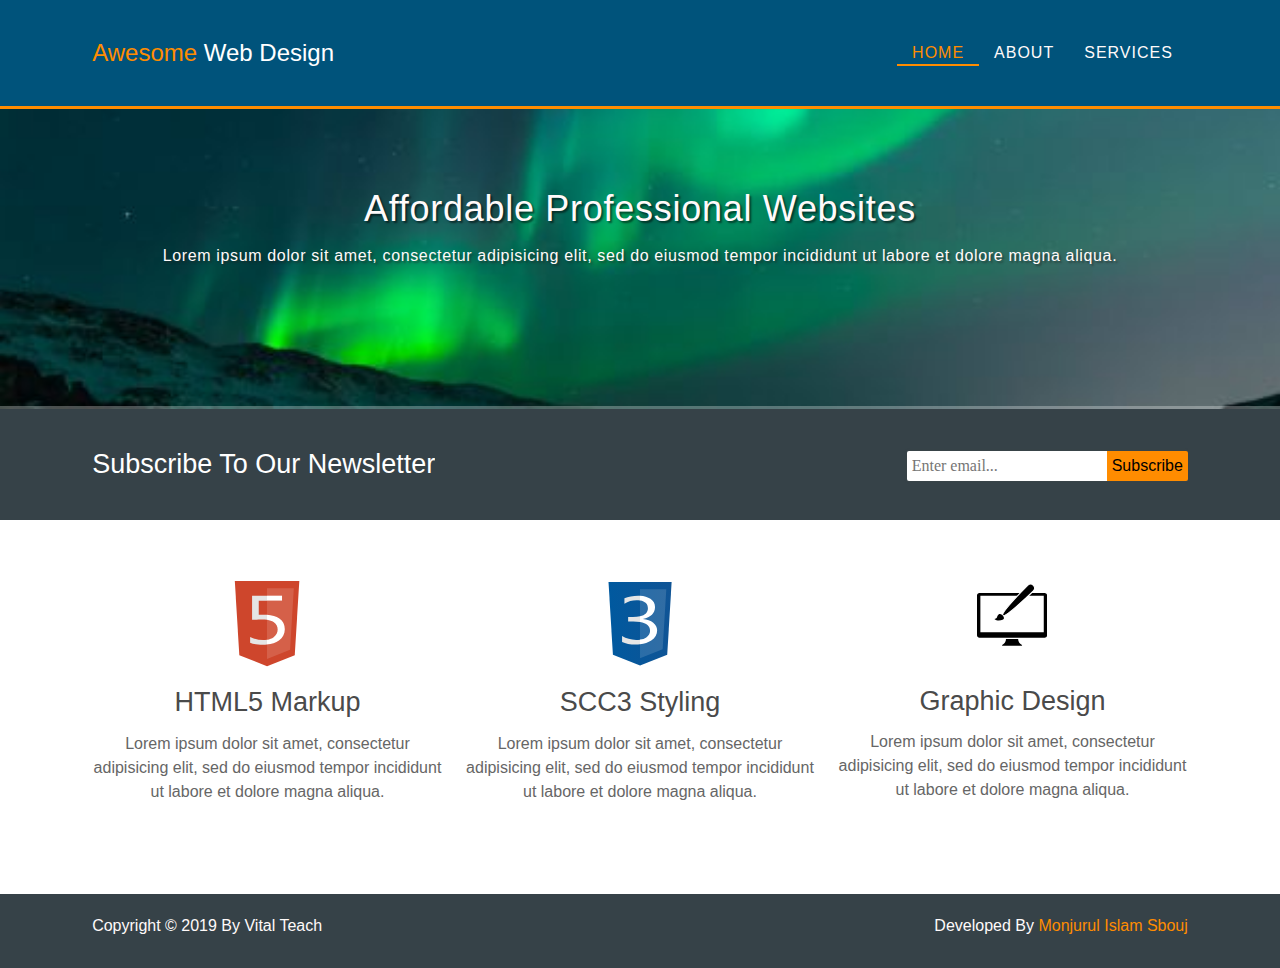
<file: index.html>
<!DOCTYPE html>
<html>
<head>
	<meta charset="utf-8">
	<meta name="viewport" content="width=device-width">
	<meta name="description" content="Awesome Responsive Web Design Using HTML5 And CSS3">
	<meta name="keywords" content="web design blog, web development blog, web developer blog, html5, css3, html, css, javascript, jquery, php, wordpress">
	<meta name="author" content="Vital Teach">
	<title>Awesome Web Design | HTML5 And CSS3</title>
	<link rel="stylesheet" href="style.css">
</head>
<body>
	<!-- Messenger Chat Plugin Code -->
    <div id="fb-root"></div>

    <!-- Your Chat Plugin code -->
    <div id="fb-customer-chat" class="fb-customerchat">
    </div>

    <script>
      var chatbox = document.getElementById('fb-customer-chat');
      chatbox.setAttribute("page_id", "409245169902270");
      chatbox.setAttribute("attribution", "biz_inbox");

      window.fbAsyncInit = function() {
        FB.init({
          xfbml            : true,
          version          : 'v11.0'
        });
      };

      (function(d, s, id) {
        var js, fjs = d.getElementsByTagName(s)[0];
        if (d.getElementById(id)) return;
        js = d.createElement(s); js.id = id;
        js.src = 'https://connect.facebook.net/en_US/sdk/xfbml.customerchat.js';
        fjs.parentNode.insertBefore(js, fjs);
      }(document, 'script', 'facebook-jssdk'));
    </script>
	<header id="header_area">
		<div class="middle">
			<div class="branding float_l">
				<a href="index.html">
					<h3><span>Awesome</span> Web Design</h3>
				</a>
			</div>

			<nav class="header_nav float_r">
				<ul>
					<li class="fa_icons" id="current"><a class="fa-home" href="index.html">Home</a></li>	
					<li><a href="about.html">About</a></li>	
					<li><a href="services.html">Services</a></li>
				</ul>
			</nav>
		</div>
	</header>

	<section id="showcase_area">
		<div class="middle">
			<div>
				<h1>Affordable Professional Websites</h1>
			<p>
				Lorem ipsum dolor sit amet, consectetur adipisicing elit, sed do eiusmod
				tempor incididunt ut labore et dolore magna aliqua.
			</p>
			</div>
		</div>
	</section>

	<section id="neswletter_area">
		<div class="middle">
			<h2>Subscribe To Our Newsletter</h2>
			<form class="subs_form" action="process.php" method="post">
				<input class="trans subs_text" type="email" name="email" placeholder="Enter email...">
				<button type="submit" name="submit" class="trans subs_btn">Subscribe</button>
			</form>
		</div>
	</section>

	<section id="features_area">
		<div class="middle">
			<div class="feature html5">
				<div class="feature_head">
					<img src="images/html5-logo.svg" width="120px" height="auto">
				</div>
				<div class="feature_body">
					<h2>HTML5 Markup</h2>
					<p>
						Lorem ipsum dolor sit amet, consectetur adipisicing elit, sed do eiusmod
						tempor incididunt ut labore et dolore magna aliqua.
					</p>
				</div>
			</div>
			<div class="feature css3">
				<div class="feature_head">
					<img src="images/css3-logo.svg" width="120px" height="auto">
				</div>
				<div class="feature_body">
					<h2>SCC3 Styling</h2>
					<p>
						Lorem ipsum dolor sit amet, consectetur adipisicing elit, sed do eiusmod
						tempor incididunt ut labore et dolore magna aliqua.
					</p>
				</div>
			</div>
			<div class="feature graphic">
				<div class="feature_head">
					<img src="images/graphic-design.svg" width="120px" height="auto">
				</div>
				<div class="feature_body">
					<h2>Graphic Design</h2>
					<p>
						Lorem ipsum dolor sit amet, consectetur adipisicing elit, sed do eiusmod
						tempor incididunt ut labore et dolore magna aliqua.
					</p>
				</div>
			</div>
		</div>
	</section>

	<footer id="footer_area">
		<div class="middle">
			<div class="footer_left">
				<p>
					Copyright &copy; 2019 By Vital Teach
				</p>
			</div>
			<div class="footer_right">
				<p>
					Developed By <a href="#">Monjurul Islam Sbouj</a>
				</p>
			</div>
		</div>
	</footer>
</body>
</html>
</file>
<file: style.css>
/* global styles start ========================= */
/* reset */
html *{margin:0;padding:0;-webkit-box-sizing:border-box;-moz-box-sizing:border-box;box-sizing:border-box;}
/* body general styles */
html, body{color:#666;font:16px/1.5 Verdana,sans-serif,'Segoe UI';animation:bodyAni 1s ease;}
body *{overflow:hidden;}
/* page loding animation */
@keyframes bodyAni{ from{transform:translateY(-10px);opacity:0} to{transform:translateY(0);opacity: 1}}
/* get the page content to middle of the screen */
.middle{margin:0 auto;width: 85.6%;}
/* h1 to h6 styles */
h1,h2,h3,h4,h5,h6{margin:10px 0;color:#4a4a4a;font-weight:400;font-family:"Segoe UI",sans-serif,Arial}
h1{font-size:36px}h2{font-size:27px;}h3{font-size:24px}h4{font-size:20px;}h5{font-size:18px}h6{font-size:16px}
p {margin-bottom:10px}
img[alt]{text-decoration:underline;background:#0000 !important;}
/* navigation namu styles */
ul{list-style:none}
li#current{border-bottom:2px solid darkorange}
li#current a{color:darkorange !important}
li#current a:before{margin-right:0!important;font-size:32px;line-height:0;position:relative;top:5px}
li a#down_arr,li a#right_arr{position:relative !important}
li a{display:block}
ul li:first-child a{border-left:0 !important}
ul li:last-child a{border-right:0 !important}
li a:hover{color: darkorange}
a:active{color:red}
a:hover{color:tomato}
a:hover:before{color:#00CED1}
a, a:before{-moz-transition:all 0.4s ease,border-bottom-color 0.3s ease;-webkit-transition:all 0.4s ease,border-bottom-color 0.3s ease;-ms-transition:all 0.4s ease,border-bottom-color 0.3s ease;transition:all 0.4s ease,border-bottom-color 0.3s ease;color:darkorange;text-decoration:none}
/* form and button styles */
input,textarea{font-size:16px;font-family:Verdana,'Segoe UI',tahoma;transition:all 0.3s}
.submit_form input,.contact_form input,textarea{padding:6px 4px;border:1px solid #bbb;margin:4px auto;display:block;-webkit-border-radius:2px;border-radius:2px;color:#888}
textarea{height:160px}
.submit_form input:focus,.contact_form input:focus,textarea:focus{border:1px solid #73aee3 !important;-webkit-box-shadow:0 0 3px #73aee3;-moz-box-shadow:0 0 3px #73aee3;-ms-box-shadow:0 0 3px #73aee3;box-shadow:0 0 3px #73aee3}
.contact_form input:focus-within,textarea:focus-within{color:#222}
.submit_form label,.contact_form label, .search_form label{display:block}
.submit_btn,a.btn{background: #ff8916;border:none;transition:0.4s cubic-bezier(.67,.11,.42,1.05);padding:5px 1rem;box-shadow:0px 2px 5px 0px #0005;margin:10px 10px 15px;border-radius:1px;color:white}
.submit_btn,.search_btn,.subs_btn,a.btn{border:none !important;cursor:pointer;font-size: inherit}
.search_form *,.submit_form *,.subs_form *{font-size:1em;border:none;padding:6px 5px}
.search_btn, .subs_btn, .submit_btn{background-color:darkorange}
.search_btn:hover,.subs_btn:hover{color:white;background-color:tomato}
a.btn{border:none;display:inline-block}
a.btn:hover,.submit_btn:hover{background:white;color:#444;box-shadow:0px 5px 10px #0005}
.pos_r{position:relative}
.pos_a{position:absolute}
.pos_f{position:fixed}
.float_l{float:left}
.float_r{float:right}
hr{margin:30px auto 20px;border:none;border-top:1px solid #0002;width:100%}
br {margin-bottom:8px}
.trans{-webkit-transition:all 0.4s;-moz-transition:all .4s;-ms-transition:all .4s;transition:all .4s}
/* dropdown menu's navigator arrows */
#down_arr:before,#right_arr:before{content:"";font-size:0;height:0;width:0;border:4px solid;position:absolute;transform:translate(-50%,-50%)}
ul li a#down_arr:before{border-color:lightcyan transparent transparent transparent;top:94%;left:50%;transition:.3s}
ul li:hover > a#down_arr:before{top:100%;border-top-color:#808080}
.sub_menu1 a#right_arr:before{border-color:transparent transparent transparent lightcyan;top:50%;left:95%;transition:.4s;}
.sub_menu1 li:hover > a#right_arr:before{left:100%;top:50%;border-left-color:#808080}
/* Contact Form Styles */
.contact_form legend{margin:0 5px 3px;padding:0px 3px;text-transform:uppercase;color:darkorange}
.contact_form fieldset{border:1px solid #ddd;border-radius:4px}
/* global styles end ========================= */

#header_area {
	background: #00537b;
	border-bottom: 3px solid darkorange;
	padding: 25px 0;
	min-height: 70px;
}
.branding h3 {
	color: white;
}
.branding span {
	color: darkorange;
}
.header_nav {
	margin-top:18px;
}
.header_nav li {
	float: left;
}
.header_nav a {
	display: block;
	color: snow;
	padding: 0 15px;
	line-height: 1.3em;
	text-transform: uppercase;
	letter-spacing: 1px
}
#showcase_area {
	padding: 25px 0;
	background: url(images/showcase-bg.jpg)no-repeat center / cover red;
	min-height: 300px;
	text-align: center;
	border-bottom: 3px solid #ffffff4a;
}
#showcase_area h1 {
	margin: 50px 0 10px;
	color: snow;
	line-height: 1.4em;
	text-shadow: 2px 2px 2px #0008;
	letter-spacing: 0.02em
}
#showcase_area p {
	color: snow;
	text-shadow: 2px 2px 2px #2228;
	letter-spacing: 0.04em
}
#neswletter_area {
	background: #364248;
	padding: 25px 0;
}
#neswletter_area h2 {
	color: white;
	float: left
}
.search_form,.subs_form {
	float: right;
	display: flex;
	border-radius: 2px;
	margin-top: 17px;
	box-shadow: 0px 0px 3px #5555;
}
.search_form input[type=email], .subs_form input[type=email]{
	width: 200px;
}
.search_form input[type=email]:focus,.subs_form input[type=email]:focus {
	width: 240px;
}
#features_area {
	padding: 60px 0;
}
.feature {
	width: 32%;
	text-align: center;
	float: left;
	margin-right: 2%;
}
.feature.graphic {
	margin-right: 0
}
.feature_head {
	min-height: 93px;
}
.feature img {
	width: 70px;
	height: auto
}
.feature h2 {
	line-height: 1.4em;
	margin-bottom: 10px;
}
#footer_area {
	background: #364248;
	padding: 20px 0;
	margin-top: 20px
}
#footer_area .footer_left {
	float: left
}
#footer_area .footer_right {
	float: right
}
#footer_area p {
	color: snow;
}
/* About styles =========== */
#about_us_area {
  margin: 40px 0
}
.about_us_container {
  width: 70%;
  text-align: justify;
  border: 1px solid #0002;
  padding: 20px 12px;
  border-radius: 5px
}
.about_us_container h2 {
  font-size: 32px
}
.sidebar {
  width: 28.5%;
  margin-left: 1.5%;
  padding: 0px 0 30px;
  border: 1px solid #0002;
}
.sidebar h2 {
  background: #0002;
  padding: 6px 12px;
  margin-top: 0;
}
.sidebar ul li a {
  padding:8px 12px;
  color: inherit
}
.sidebar ul li a:hover {
  color: darkorange;
  background: #ddd;
  padding-left: 17px;
}
/* Services styles ========*/
#services_area {
  margin: 25px 0
}
.services {
	border:1px solid #ddd;
	padding: 0 12px 30px;
	width: 70%;
	margin-right: 2%;
	border-radius: 4px;
}
.service_head h2,.contact_form h2 {
	font-size: 32px;
	color: darkorange;
}
.service_body {
	text-align: justify;
}
.service_body img {
	margin:7px 12px 0 0;
	padding: 4px;
	background: #fcb36d;
}
.service_body p {
  display: inline
}
.contact_area {
	width:28%
}
.contact_area h2 span{
	display:block;
	font-size:14px;
	color: #aaa;
	margin-top: -6px;
}
.contact_form {
	margin: auto;
}
.form_dataContainer {
	margin-top: 10px
}
.contact_form label {
	margin-left:2%;
}
.contact_form input, textarea {
	width: 96%;
}
/* Media Queries */
/* Servides styles */
@media (max-width:992px) {
	.services {
		width: 65%;
	}
	.service_head h2, .contact_area h2 {
		font-size: 30px
	}
	.services img {
		width: 160px;
	}
	.contact_area {
		width: 33%
	}
	
}
@media screen and (max-width:768px) {
	.header_nav a {
	padding: 0 10px;
}
	#neswletter_area h2, .submit_form {
    float:none;
		text-align: center;
	}
	.submit_form {
    position:relative;
		margin-top:-6px;
		left:50%;
		transform:translateX(-50%)
	}
/* About */
	.about_us_container {
    width: 100%;
		float: none;
		border-radius: 0
	}
	.sidebar {
		width: 100%;
		margin-top: 25px;
		float: none;
		margin-left: 0;
	}
/* Services  */
	.services, .contact_area {
		float: none;
		width: 100%
	}
	.footer_left, .footer_right {
		float: none;
		width: 100%;
		text-align: center
	}
}
@media screen and (max-width:600px) {
	.branding h3 {
		font-size: 30px;
	}
	.branding, .header_nav {
		float: none;
		text-align: center;
	}
	.header_nav {
		position: relative;
		display: inline-block;
		left: 50%;
		transform: translateX(-50%);
		margin-top: 5px
	}
/* index */
	.feature {
    margin-right: 0;
		float: none;
		width: 100%;
		margin: 0 0 25px
	}
	.feature:last-child {
		margin-bottom: 0
	}
	.feature_head {
		min-height: 80px;
	}
	.feature img {
		width: 60px
	}
	.feature h2 {
		font-size: 30px
	}
}
</file>
